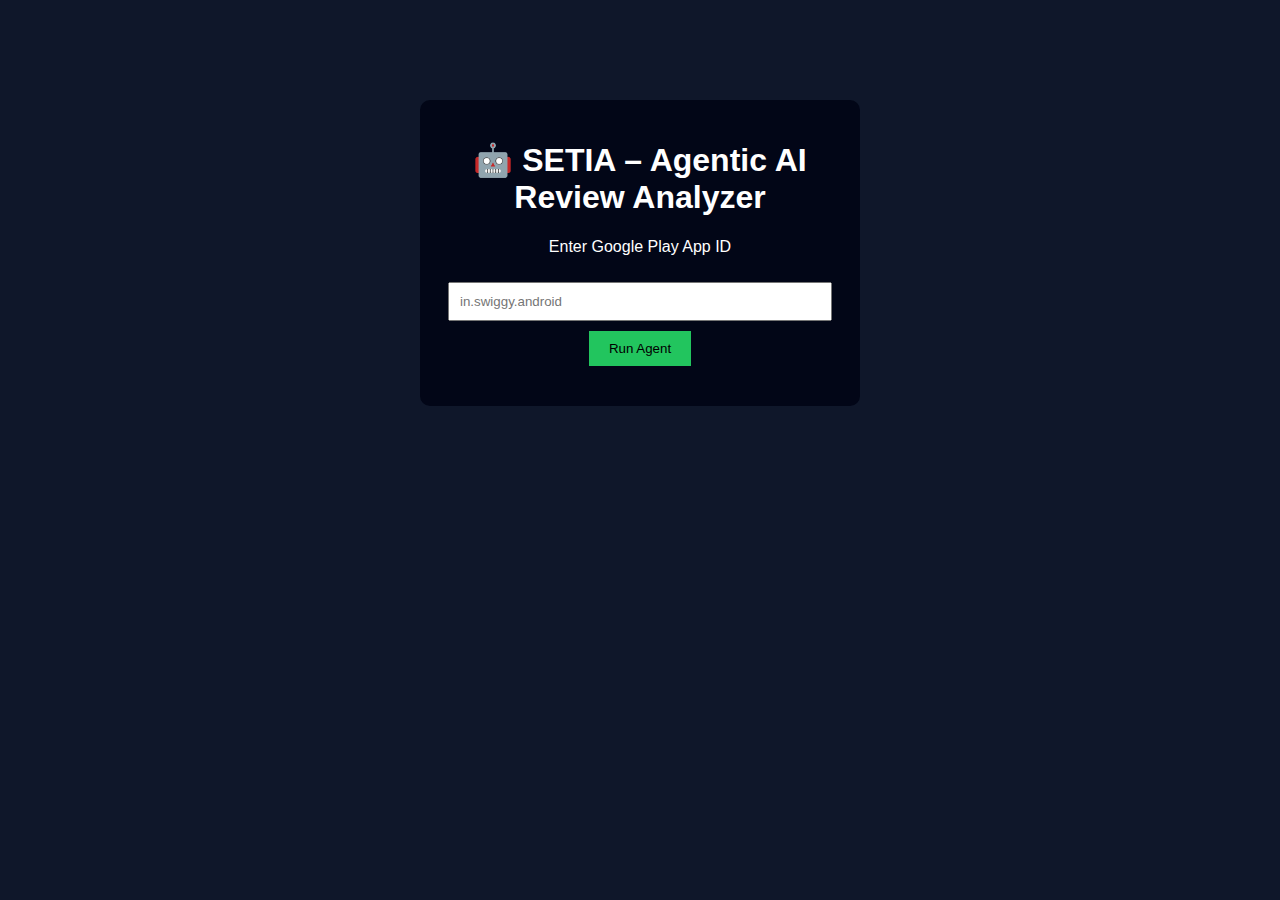
<file: frontend/index.html>
<!DOCTYPE html>
<html lang="en">
<head>
    <meta charset="UTF-8">
    <title>SETIA Agentic AI</title>
    <link rel="stylesheet" href="style.css">
</head>
<body>

<div class="container">
    <h1>🤖 SETIA – Agentic AI Review Analyzer</h1>

    <p>Enter Google Play App ID</p>
    <input type="text" id="appId" placeholder="in.swiggy.android">

    <button onclick="runAgent()">Run Agent</button>

    <div id="log" class="log"></div>
</div>

<script src="script.js"></script>
</body>
</html>
</file>
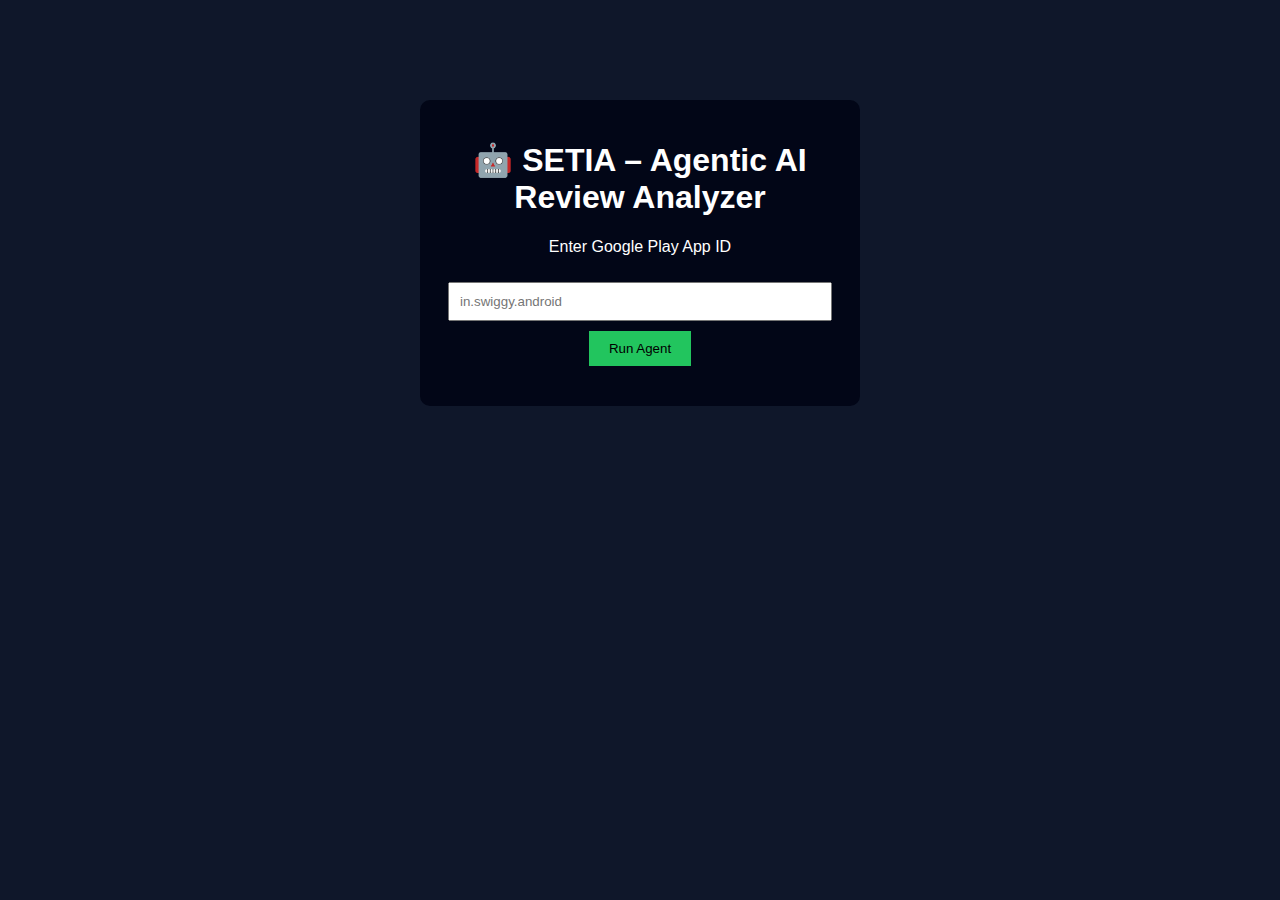
<file: SETIA/frontend/index.html>
<!DOCTYPE html>
<html lang="en">
<head>
    <meta charset="UTF-8">
    <title>SETIA Agentic AI</title>
    <link rel="stylesheet" href="style.css">
</head>
<body>

<div class="container">
    <h1>🤖 SETIA – Agentic AI Review Analyzer</h1>

    <p>Enter Google Play App ID</p>
    <input type="text" id="appId" placeholder="in.swiggy.android">

    <button onclick="runAgent()">Run Agent</button>

    <div id="log" class="log"></div>
</div>

<script src="script.js"></script>
</body>
</html>
</file>
<file: frontend/style.css>
body {
    background: #0f172a;
    font-family: Arial, sans-serif;
    color: white;
}

.container {
    width: 400px;
    margin: 100px auto;
    padding: 20px;
    background: #020617;
    border-radius: 10px;
    text-align: center;
}

input {
    width: 90%;
    padding: 10px;
    margin: 10px 0;
}

button {
    padding: 10px 20px;
    background: #22c55e;
    border: none;
    cursor: pointer;
}

.log {
    margin-top: 20px;
    text-align: left;
    font-size: 14px;
    color: #a5f3fc;
}
</file>
<file: SETIA/frontend/style.css>
body {
    background: #0f172a;
    font-family: Arial, sans-serif;
    color: white;
}

.container {
    width: 400px;
    margin: 100px auto;
    padding: 20px;
    background: #020617;
    border-radius: 10px;
    text-align: center;
}

input {
    width: 90%;
    padding: 10px;
    margin: 10px 0;
}

button {
    padding: 10px 20px;
    background: #22c55e;
    border: none;
    cursor: pointer;
}

.log {
    margin-top: 20px;
    text-align: left;
    font-size: 14px;
    color: #a5f3fc;
}
</file>
